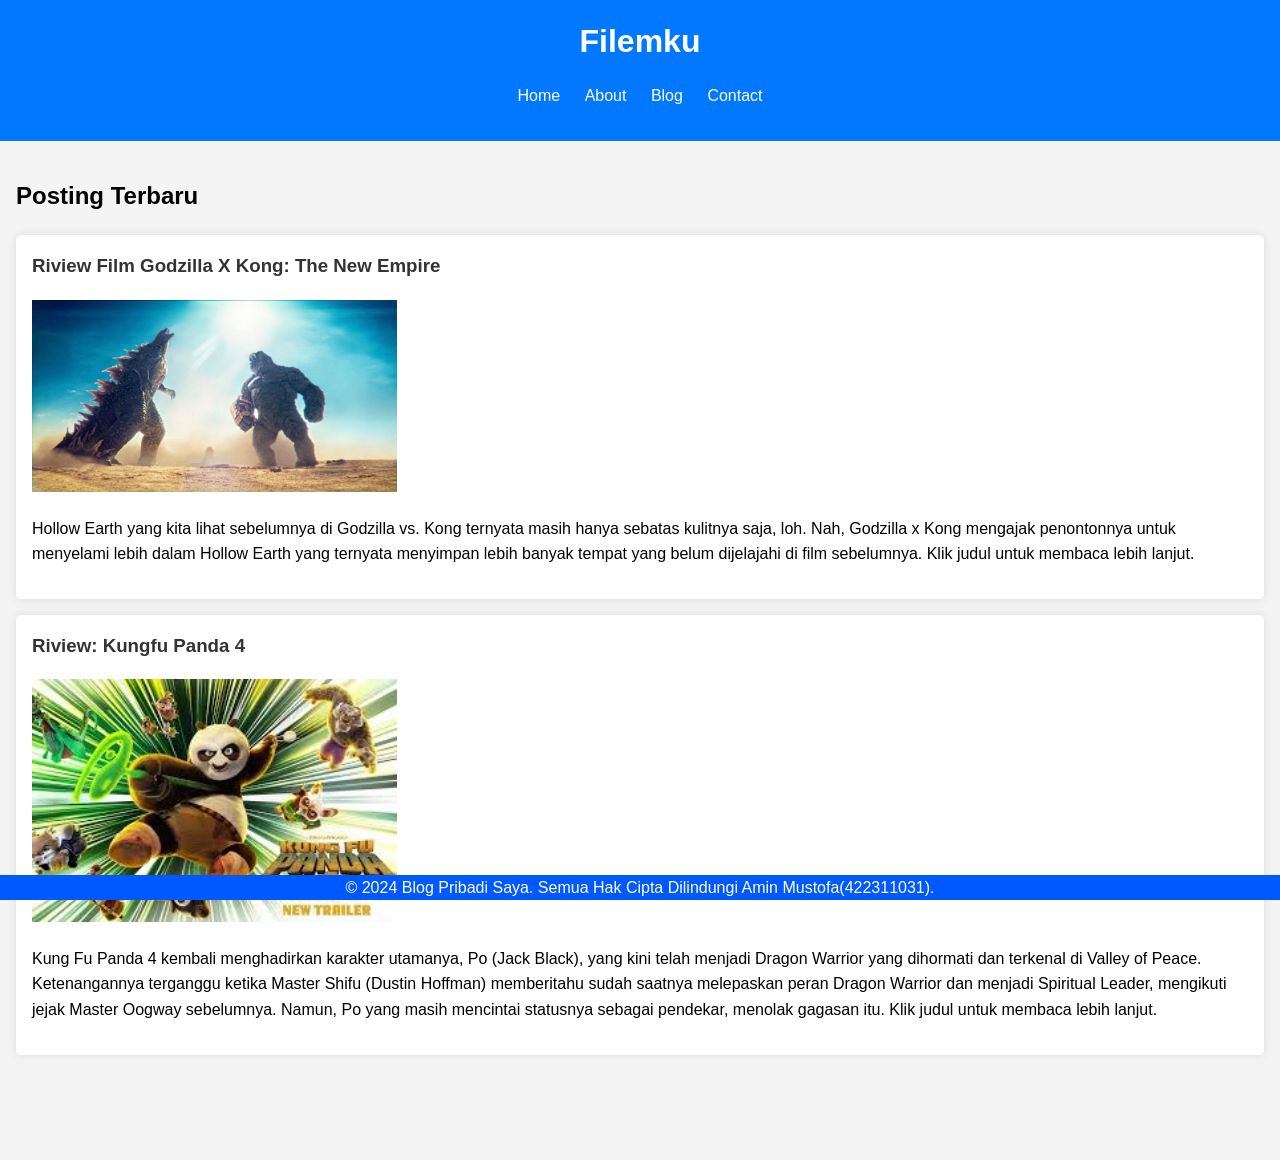
<file: index.html>
<!DOCTYPE html>
<html lang="id">
<head>
    <meta charset="UTF-8">
    <meta name="viewport" content="width=device-width, initial-scale=1.0">
    <title>Filemku</title>
    <link rel="stylesheet" href="styles.css">
</head>
<body>
    <header>
        <h1>Filemku</h1>
        <nav>
            <ul>
                <li><a href="index.html">Home</a></li>
                <li><a href="about.html">About</a></li>
                <li><a href="blog.html">Blog</a></li>
                <li><a href="contact.html">Contact</a></li>
            </ul>
        </nav>
    </header>
    <main>
        <section>
            <h2>Posting Terbaru</h2>
            <article>
                <h3><a href="post1.html">Riview Film Godzilla X Kong: The New Empire</a></h3>
                <img src = "film1.jpg" width="30%" height="30%"/>
                <p>Hollow Earth yang kita lihat sebelumnya di Godzilla vs. Kong ternyata masih hanya sebatas kulitnya saja, loh. Nah, Godzilla x Kong mengajak penontonnya untuk menyelami lebih dalam Hollow Earth yang ternyata menyimpan lebih banyak tempat yang belum dijelajahi di film sebelumnya. Klik judul untuk membaca lebih lanjut.</p>
            </article>
            <article>
                <h3><a href="post2.html">Riview: Kungfu Panda 4</a></h3>
                <img src ="film2.jpg" width="30%" height="30%"/>
                <p>Kung Fu Panda 4 kembali menghadirkan karakter utamanya, Po (Jack Black), yang kini telah menjadi Dragon Warrior yang dihormati dan terkenal di Valley of Peace. Ketenangannya terganggu ketika Master Shifu (Dustin Hoffman) memberitahu sudah saatnya melepaskan peran Dragon Warrior dan menjadi Spiritual Leader, mengikuti jejak Master Oogway sebelumnya. Namun, Po yang masih mencintai statusnya sebagai pendekar, menolak gagasan itu. Klik judul untuk membaca lebih lanjut.</p>
            </article>
        </section>
    </main>
    <footer>
        <p>&copy; 2024 Blog Pribadi Saya. Semua Hak Cipta Dilindungi Amin Mustofa(422311031).</p>
    </footer>
</body>
</html>
</file>
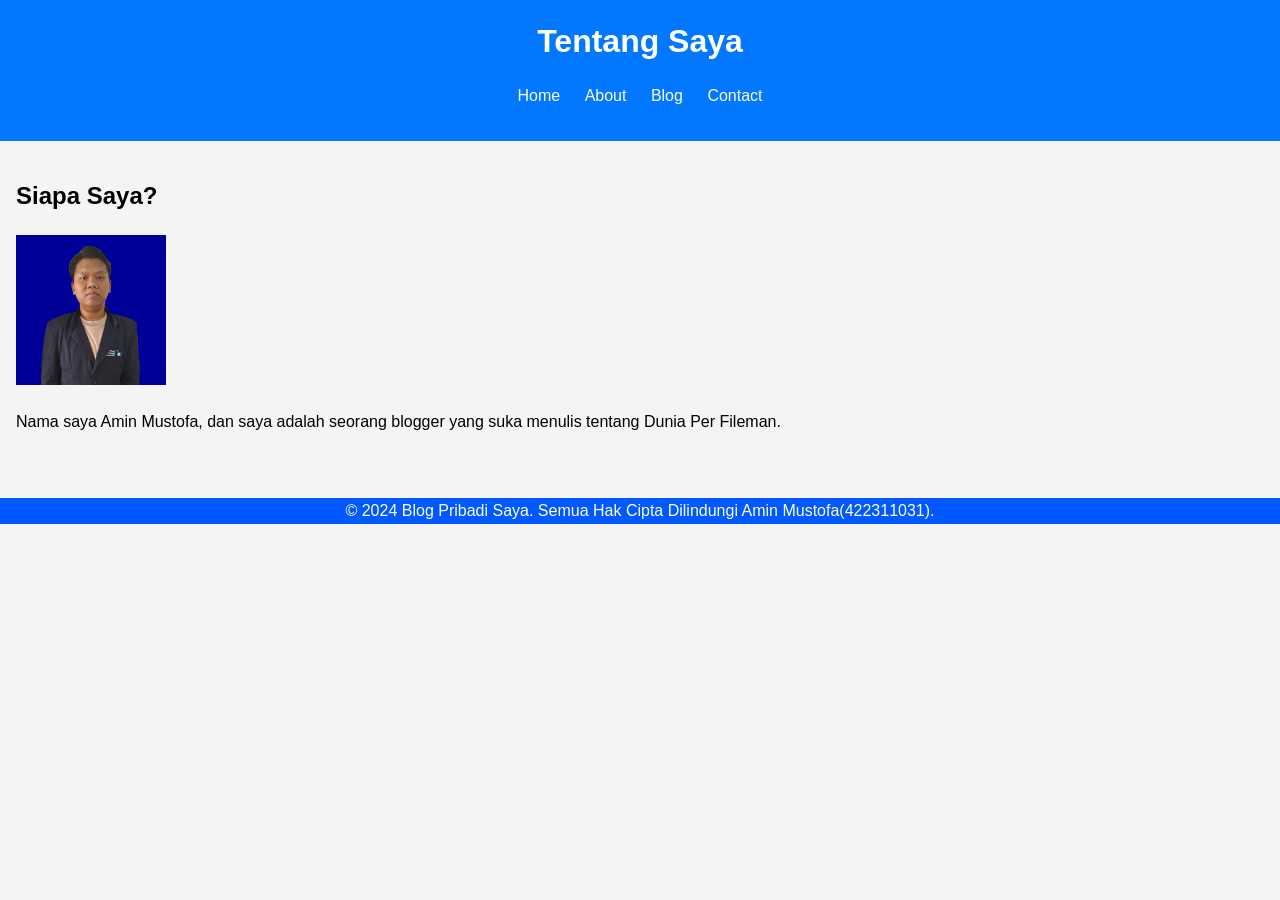
<file: about.html>
<!DOCTYPE html>
<html lang="id">
<head>
    <meta charset="UTF-8">
    <meta name="viewport" content="width=device-width, initial-scale=1.0">
    <title>About</title>
    <link rel="stylesheet" href="styles.css">
</head>
<body>
    <header>
        <h1>Tentang Saya</h1>
        <nav>
            <ul>
                <li><a href="index.html">Home</a></li>
                <li><a href="about.html">About</a></li>
                <li><a href="blog.html">Blog</a></li>
                <li><a href="contact.html">Contact</a></li>
            </ul>
        </nav>
    </header>
    <main>
        <section>
            <h2>Siapa Saya?</h2>
            <div> 
                <img src ="amin.png" width="150" height="150"/>
            </div>
            <p>Nama saya Amin Mustofa, dan saya adalah seorang blogger yang suka menulis tentang Dunia Per Fileman.</p>
        </section>
    </main>
    <footer>
        <p>&copy; 2024 Blog Pribadi Saya. Semua Hak Cipta Dilindungi Amin Mustofa(422311031).</p>
    </footer>
</body>
</html>
</file>
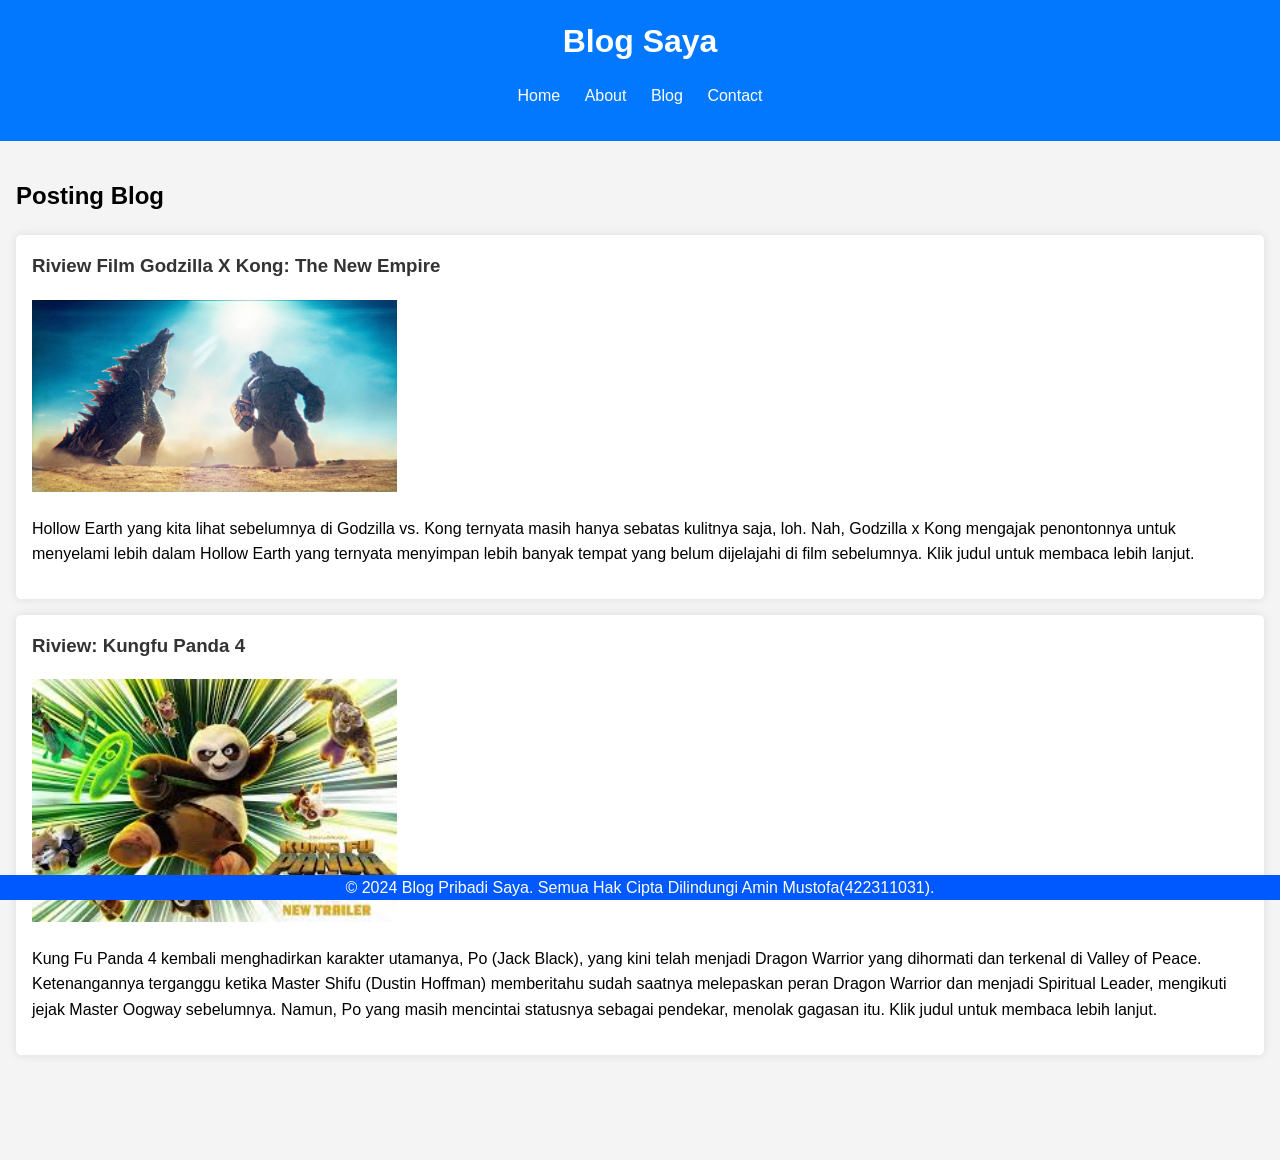
<file: blog.html>
<!DOCTYPE html>
<html lang="id">
<head>
    <meta charset="UTF-8">
    <meta name="viewport" content="width=device-width, initial-scale=1.0">
    <title>Blog</title>
    <link rel="stylesheet" href="styles.css">
</head>
<body>
    <header>
        <h1>Blog Saya</h1>
        <nav>
            <ul>
                <li><a href="index.html">Home</a></li>
                <li><a href="about.html">About</a></li>
                <li><a href="blog.html">Blog</a></li>
                <li><a href="contact.html">Contact</a></li>
            </ul>
        </nav>
    </header>
    <main>
        <section>
            <h2>Posting Blog</h2>
            <article>
                <h3><a href="post1.html">Riview Film Godzilla X Kong: The New Empire</a></h3>
                <img src = "film1.jpg" width="30%" height="30%"/>
                <p>Hollow Earth yang kita lihat sebelumnya di Godzilla vs. Kong ternyata masih hanya sebatas kulitnya saja, loh. Nah, Godzilla x Kong mengajak penontonnya untuk menyelami lebih dalam Hollow Earth yang ternyata menyimpan lebih banyak tempat yang belum dijelajahi di film sebelumnya. Klik judul untuk membaca lebih lanjut.</p>
            </article>
            <article>
                <h3><a href="post2.html">Riview: Kungfu Panda 4</a></h3>
                <img src ="film2.jpg" width="30%" height="30%"/>
                <p>Kung Fu Panda 4 kembali menghadirkan karakter utamanya, Po (Jack Black), yang kini telah menjadi Dragon Warrior yang dihormati dan terkenal di Valley of Peace. Ketenangannya terganggu ketika Master Shifu (Dustin Hoffman) memberitahu sudah saatnya melepaskan peran Dragon Warrior dan menjadi Spiritual Leader, mengikuti jejak Master Oogway sebelumnya. Namun, Po yang masih mencintai statusnya sebagai pendekar, menolak gagasan itu. Klik judul untuk membaca lebih lanjut.</p>
            </article>
        </section>
    </main>
    <footer>
        <p>&copy; 2024 Blog Pribadi Saya. Semua Hak Cipta Dilindungi Amin Mustofa(422311031).</p>
    </footer>
</body>
</html>
</file>
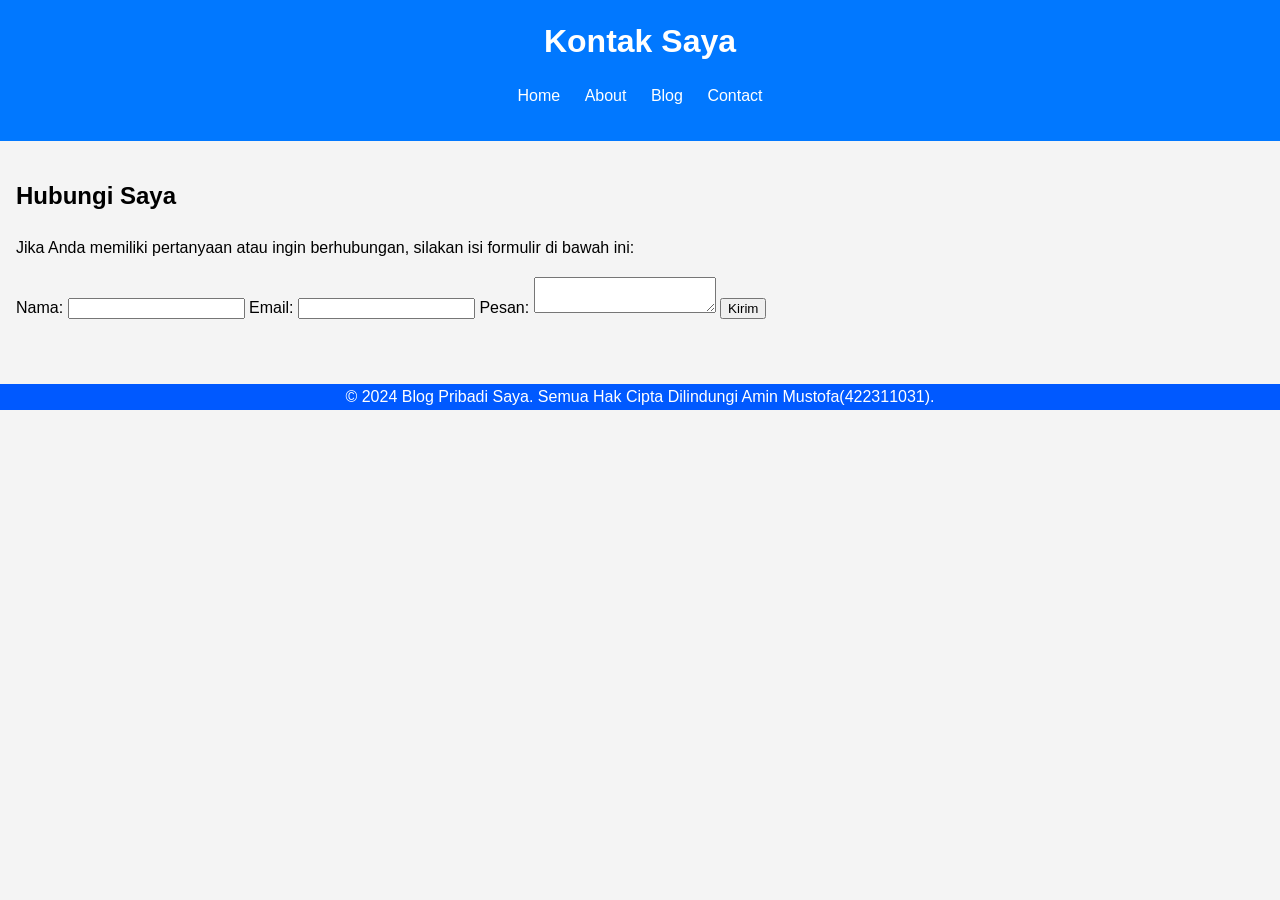
<file: contact.html>
<!DOCTYPE html>
<html lang="id">
<head>
    <meta charset="UTF-8">
    <meta name="viewport" content="width=device-width, initial-scale=1.0">
    <title>Contact</title>
    <link rel="stylesheet" href="styles.css">
</head>
<body>
    <header>
        <h1>Kontak Saya</h1>
        <nav>
            <ul>
                <li><a href="index.html">Home</a></li>
                <li><a href="about.html">About</a></li>
                <li><a href="blog.html">Blog</a></li>
                <li><a href="contact.html">Contact</a></li>
            </ul>
        </nav>
    </header>
    <main>
        <section>
            <h2>Hubungi Saya</h2>
            <p>Jika Anda memiliki pertanyaan atau ingin berhubungan, silakan isi formulir di bawah ini:</p>
            <form action="mailto:aminmustofa3105@gmail.com" method="post" enctype="text/plain">
                <label for="name">Nama:</label>
                <input type="text" id="name" name="name" required>
                <label for="email">Email:</label>
                <input type="email" id="email" name="email" required>
                <label for="message">Pesan:</label>
                <textarea id="message" name="message" required></textarea>
                <button type="submit">Kirim</button>
            </form>
        </section>
    </main>
    <footer>
        <p>&copy; 2024 Blog Pribadi Saya. Semua Hak Cipta Dilindungi Amin Mustofa(422311031).</p>
    </footer>
</body>
</html>
</file>
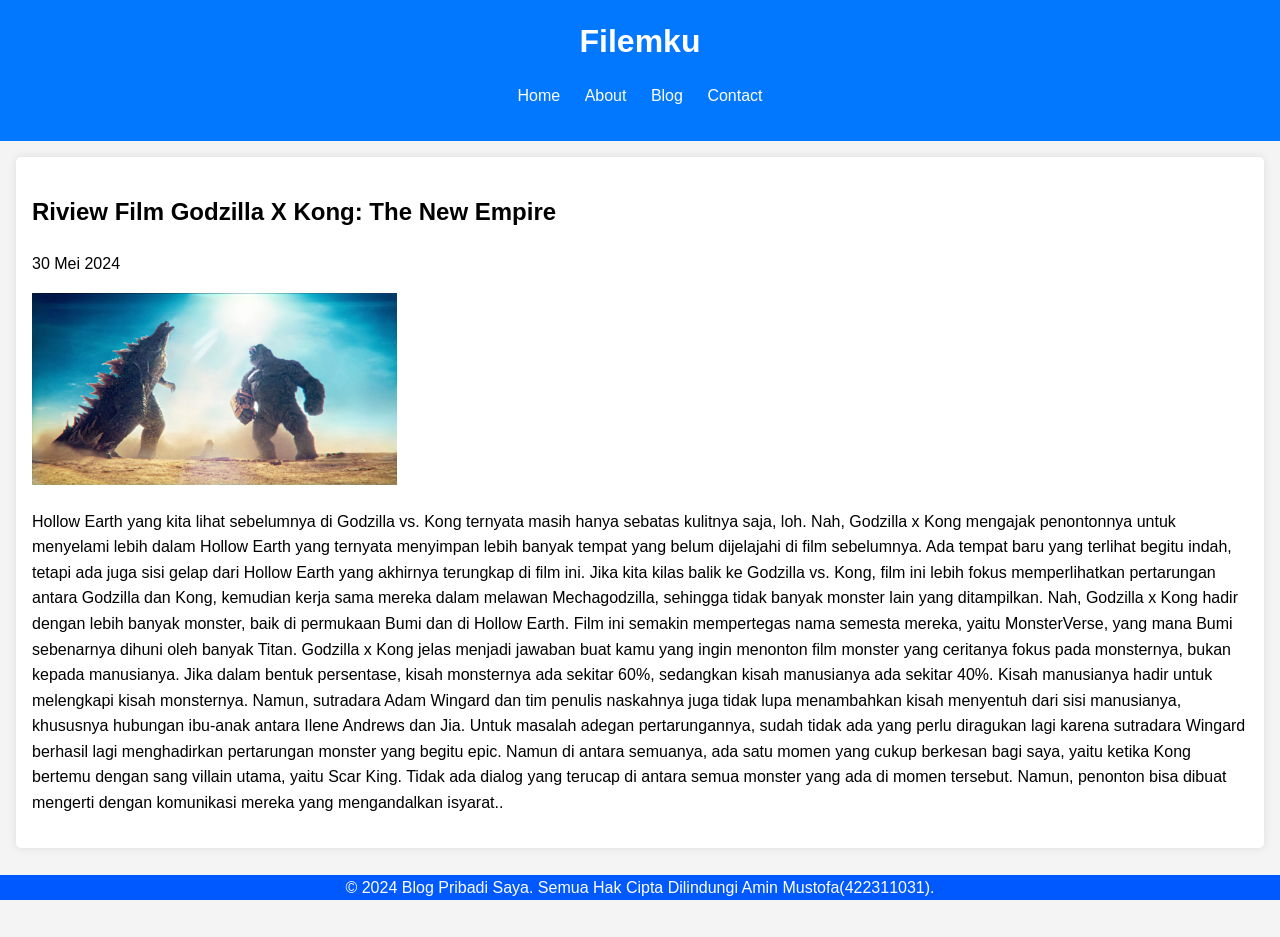
<file: post1.html>
<!DOCTYPE html>
<html lang="id">
<head>
    <meta charset="UTF-8">
    <meta name="viewport" content="width=device-width, initial-scale=1.0">
    <title>Riview Film Godzilla X Kong: The New Empire</title>
    <link rel="stylesheet" href="styles.css">
</head>
<body>
    <header>
        <h1>Filemku</h1>
        <nav>
            <ul>
                <li><a href="index.html">Home</a></li>
                <li><a href="about.html">About</a></li>
                <li><a href="blog.html">Blog</a></li>
                <li><a href="contact.html">Contact</a></li>
            </ul>
        </nav>
    </header>
    <main>
        <article>
            <h2>Riview Film Godzilla X Kong: The New Empire</h2>
            <p>30 Mei 2024</p>
            <img src="film1.jpg" width="30%" height="30%"/>
            <p>Hollow Earth yang kita lihat sebelumnya di Godzilla vs. Kong ternyata masih hanya sebatas kulitnya saja, loh. Nah, Godzilla x Kong mengajak penontonnya untuk menyelami lebih dalam Hollow Earth yang ternyata menyimpan lebih banyak tempat yang belum dijelajahi di film sebelumnya. Ada tempat baru yang terlihat begitu indah, tetapi ada juga sisi gelap dari Hollow Earth yang akhirnya terungkap di film ini.

                Jika kita kilas balik ke Godzilla vs. Kong, film ini lebih fokus memperlihatkan pertarungan antara Godzilla dan Kong, kemudian kerja sama mereka dalam melawan Mechagodzilla, sehingga tidak banyak monster lain yang ditampilkan. Nah, Godzilla x Kong hadir dengan lebih banyak monster, baik di permukaan Bumi dan di Hollow Earth. Film ini semakin mempertegas nama semesta mereka, yaitu MonsterVerse, yang mana Bumi sebenarnya dihuni oleh banyak Titan.
                
                Godzilla x Kong jelas menjadi jawaban buat kamu yang ingin menonton film monster yang ceritanya fokus pada monsternya, bukan kepada manusianya. Jika dalam bentuk persentase, kisah monsternya ada sekitar 60%, sedangkan kisah manusianya ada sekitar 40%. Kisah manusianya hadir untuk melengkapi kisah monsternya. Namun, sutradara Adam Wingard dan tim penulis naskahnya juga tidak lupa menambahkan kisah menyentuh dari sisi manusianya, khususnya hubungan ibu-anak antara Ilene Andrews dan Jia.
                
                Untuk masalah adegan pertarungannya, sudah tidak ada yang perlu diragukan lagi karena sutradara Wingard berhasil lagi menghadirkan pertarungan monster yang begitu epic. Namun di antara semuanya, ada satu momen yang cukup berkesan bagi saya, yaitu ketika Kong bertemu dengan sang villain utama, yaitu Scar King. Tidak ada dialog yang terucap di antara semua monster yang ada di momen tersebut. Namun, penonton bisa dibuat mengerti dengan komunikasi mereka yang mengandalkan isyarat..</p>
        </article>
    </main>
    <footer>
        <p>&copy; 2024 Blog Pribadi Saya. Semua Hak Cipta Dilindungi Amin Mustofa(422311031).</p>
    </footer>
</body>
</html>
</file>
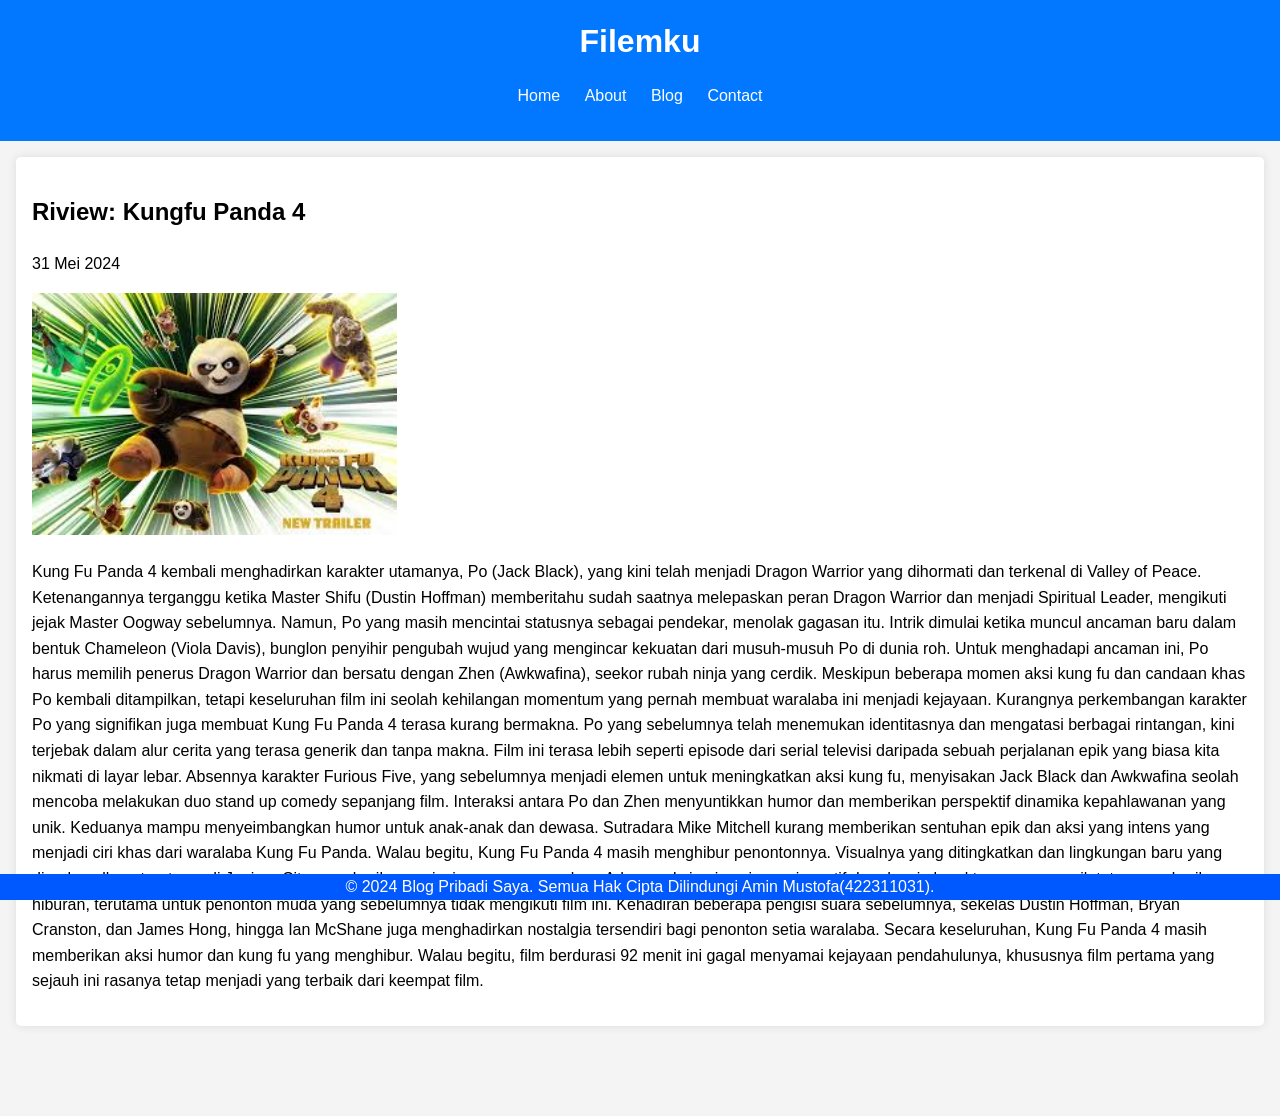
<file: post2.html>
<!DOCTYPE html>
<html lang="id">
<head>
    <meta charset="UTF-8">
    <meta name="viewport" content="width=device-width, initial-scale=1.0">
    <title>Riview: Kungfu Panda 4</title>
    <link rel="stylesheet" href="styles.css">
</head>
<body>
    <header>
        <h1>Filemku</h1>
        <nav>
            <ul>
                <li><a href="index.html">Home</a></li>
                <li><a href="about.html">About</a></li>
                <li><a href="blog.html">Blog</a></li>
                <li><a href="contact.html">Contact</a></li>
            </ul>
        </nav>
    </header>
    <main>
        <article>
            <h2>Riview: Kungfu Panda 4</h2>
            <p>31 Mei 2024</p>
            <img src="film2.jpg" width="30%" height="30%"/>
            <p>Kung Fu Panda 4 kembali menghadirkan karakter utamanya, Po (Jack Black), yang kini telah menjadi Dragon Warrior yang dihormati dan terkenal di Valley of Peace. Ketenangannya terganggu ketika Master Shifu (Dustin Hoffman) memberitahu sudah saatnya melepaskan peran Dragon Warrior dan menjadi Spiritual Leader, mengikuti jejak Master Oogway sebelumnya. Namun, Po yang masih mencintai statusnya sebagai pendekar, menolak gagasan itu. Intrik dimulai ketika muncul ancaman baru dalam bentuk Chameleon (Viola Davis), bunglon penyihir pengubah wujud yang mengincar kekuatan dari musuh-musuh Po di dunia roh.

                Untuk menghadapi ancaman ini, Po harus memilih penerus Dragon Warrior dan bersatu dengan Zhen (Awkwafina), seekor rubah ninja yang cerdik. Meskipun beberapa momen aksi kung fu dan candaan khas Po kembali ditampilkan, tetapi keseluruhan film ini seolah kehilangan momentum yang pernah membuat waralaba ini menjadi kejayaan.
                
                Kurangnya perkembangan karakter Po yang signifikan juga membuat Kung Fu Panda 4 terasa kurang bermakna. Po yang sebelumnya telah menemukan identitasnya dan mengatasi berbagai rintangan, kini terjebak dalam alur cerita yang terasa generik dan tanpa makna.
                
                Film ini terasa lebih seperti episode dari serial televisi daripada sebuah perjalanan epik yang biasa kita nikmati di layar lebar. Absennya karakter Furious Five, yang sebelumnya menjadi elemen untuk meningkatkan aksi kung fu, menyisakan Jack Black dan Awkwafina seolah mencoba melakukan duo stand up comedy sepanjang film.
                
                Interaksi antara Po dan Zhen menyuntikkan humor dan memberikan perspektif dinamika kepahlawanan yang unik. Keduanya mampu menyeimbangkan humor untuk anak-anak dan dewasa.
                
                Sutradara Mike Mitchell kurang memberikan sentuhan epik dan aksi yang intens yang menjadi ciri khas dari waralaba Kung Fu Panda. Walau begitu, Kung Fu Panda 4 masih menghibur penontonnya. Visualnya yang ditingkatkan dan lingkungan baru yang diperkenalkan, terutama di Juniper City, memberikan variasi yang menyegarkan. Adegan aksi animasi yang inovatif dan desain karakter yang menarik tetap memberikan hiburan, terutama untuk penonton muda yang sebelumnya tidak mengikuti film ini. Kehadiran beberapa pengisi suara sebelumnya, sekelas Dustin Hoffman, Bryan Cranston, dan James Hong, hingga Ian McShane juga menghadirkan nostalgia tersendiri bagi penonton setia waralaba.

                Secara keseluruhan, Kung Fu Panda 4 masih memberikan aksi humor dan kung fu yang menghibur. Walau begitu, film berdurasi 92 menit ini gagal menyamai kejayaan pendahulunya, khususnya film pertama yang sejauh ini rasanya tetap menjadi yang terbaik dari keempat film.</p>
        </article>
    </main>
    <footer>
        <p>&copy; 2024 Blog Pribadi Saya. Semua Hak Cipta Dilindungi Amin Mustofa(422311031).</p>
    </footer>
</body>
</html>
</file>
<file: styles.css>
body {
    font-family: Arial, sans-serif;
    line-height: 1.6;
    margin: 0;
    padding: 0;
    background-color: #f4f4f4;
}

header {
    background: #0178ff;
    color: #fff;
    padding: 1rem 0;
    text-align: center;
}

header h1 {
    margin: 0;
}

nav ul {
    list-style: none;
    padding: 0;
}

nav ul li {
    display: inline;
    margin: 0 10px;
}
nav ul li:hover{
    background-color: #1100f8b9;
    transition: .1s ease-in-out;
    transition-delay: .1s;
    border-radius: 8px;
}
nav ul li a {
    color: #fff;
    text-decoration: none;
}

main {
    padding: 1rem;
}

section {
    margin-bottom: 2rem;
}

article {
    background: #fff;
    padding: 1rem;
    margin-bottom: 1rem;
    border-radius: 5px;
    box-shadow: 0 0 10px rgba(0, 0, 0, 0.1);
}

article h3 {
    margin-top: 0;
}

article a {
    text-decoration: none;
    color: #333;
}

article a:hover {
    text-decoration: underline;
}

.button {
    display: inline-block;
    padding: 0.5rem 1rem;
    background: #333;
    color: #fff;
    text-decoration: none;
    border-radius: 5px;
}

.button:hover {
    background: #555;
}

footer {
    background: #0059ff;
    color: #fff;
    text-align: center;
    padding: 1rem 1;
    position: sticky;
    width: 100%;
    bottom: 0;
}
</file>
